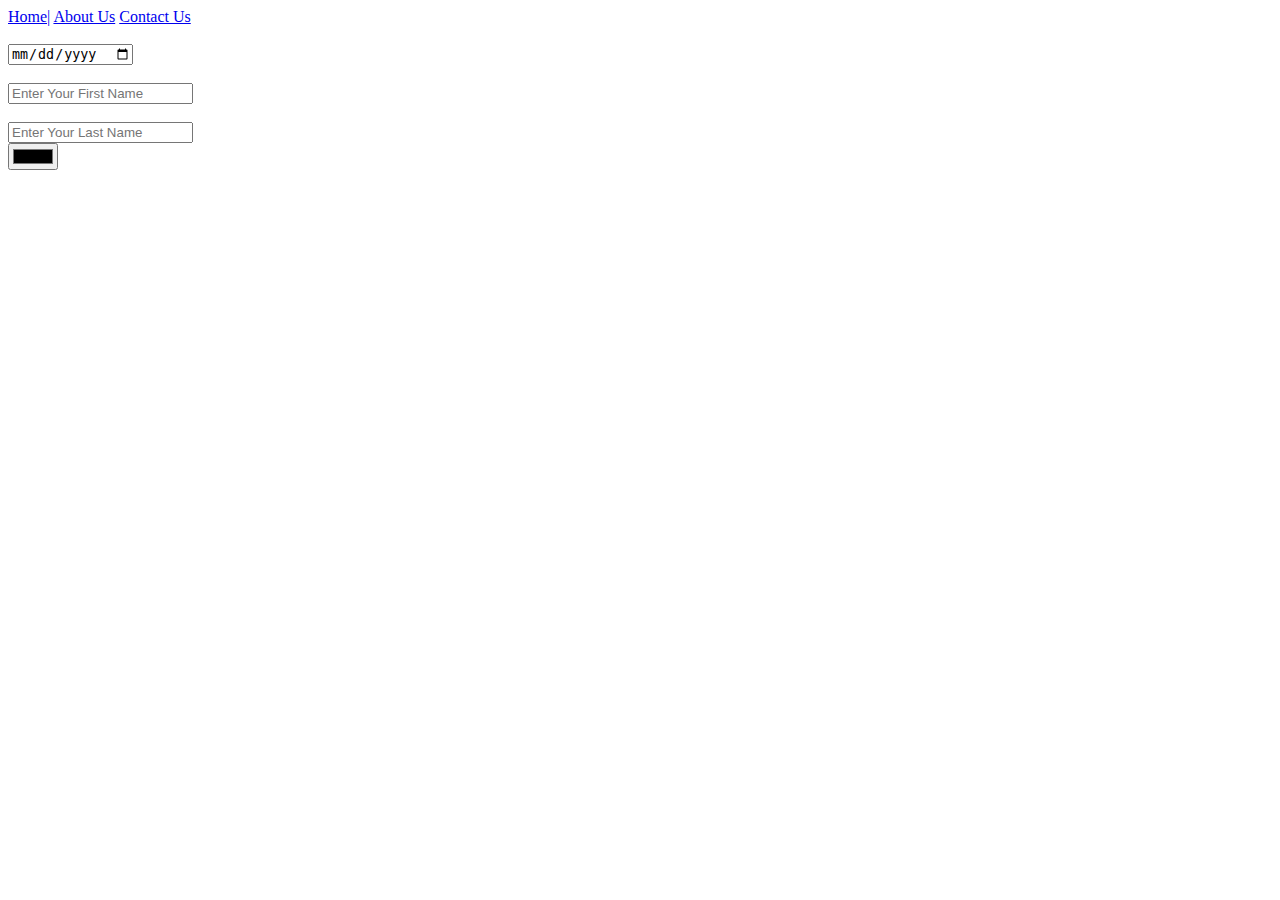
<file: index.html>
<!DOCTYPE html>
<html>
<head>
	<meta charset="utf-8">
	<meta name="viewport" content="width=device-width, initial-scale=1">
	<title> Landing Page</title>
</head>
<body>
	<header>
		<nav>
			<a href="index.html"> Home|</a>
			<a href="About.html"> About Us</a>
			<a href="Contact.html"> Contact Us</a>
		</nav>

	</header>
	<main>
		<br>
		<input type="date">
		<br><br>
		<input type="text" placeholder="Enter Your First Name">
		<br><br>
		<input type="text" placeholder="Enter Your Last Name">
		<br>
		<input type="color">

	</main>

</body>
</html>
</file>
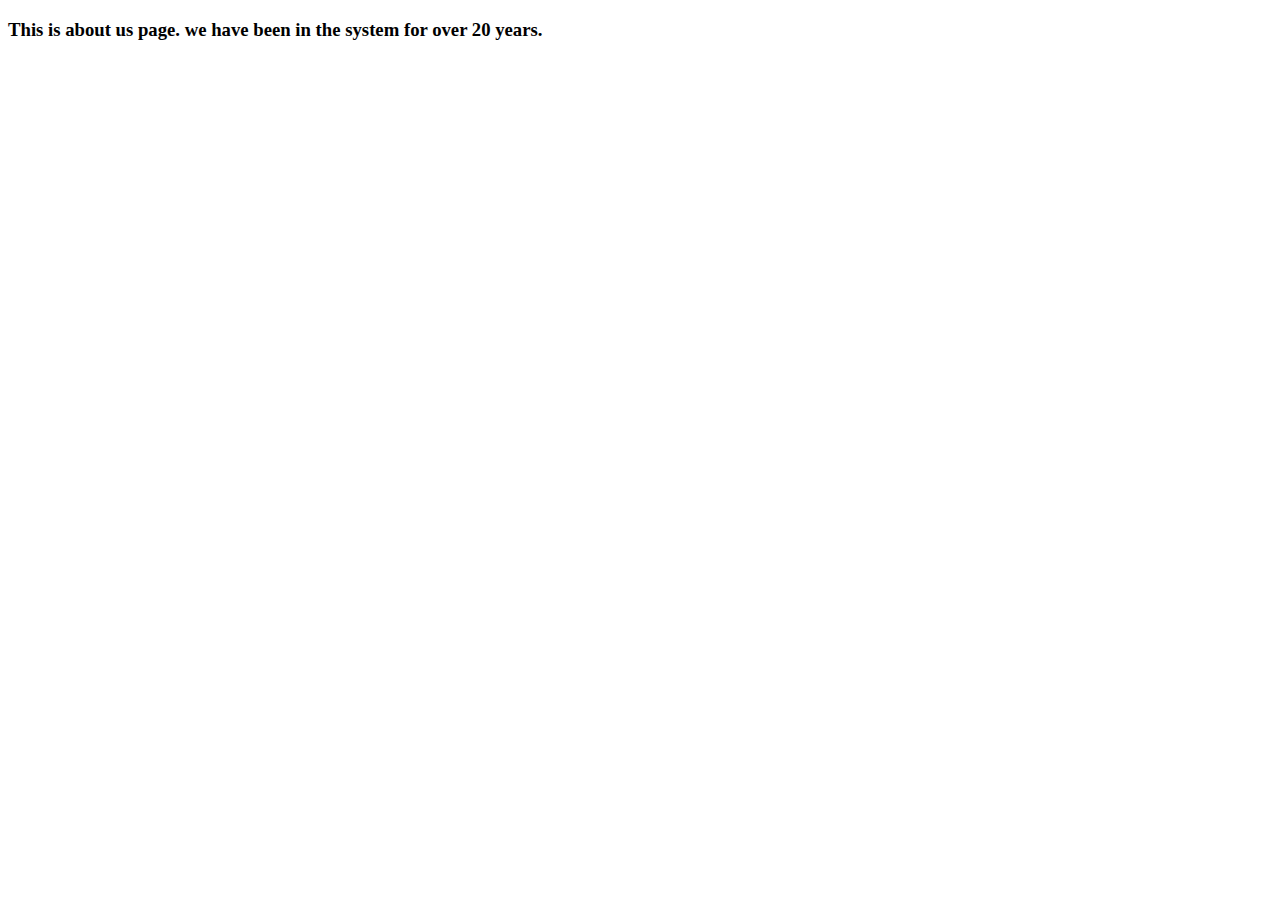
<file: About.html>
<!DOCTYPE html>
<html>
<head>
	<meta charset="utf-8">
	<meta name="viewport" content="width=device-width, initial-scale=1">
	<title> About Page</title>
</head>
<body>

	<h3>This is about us page. we have been in the system for over 20 years.</h3>

</body>
</html>
</file>
